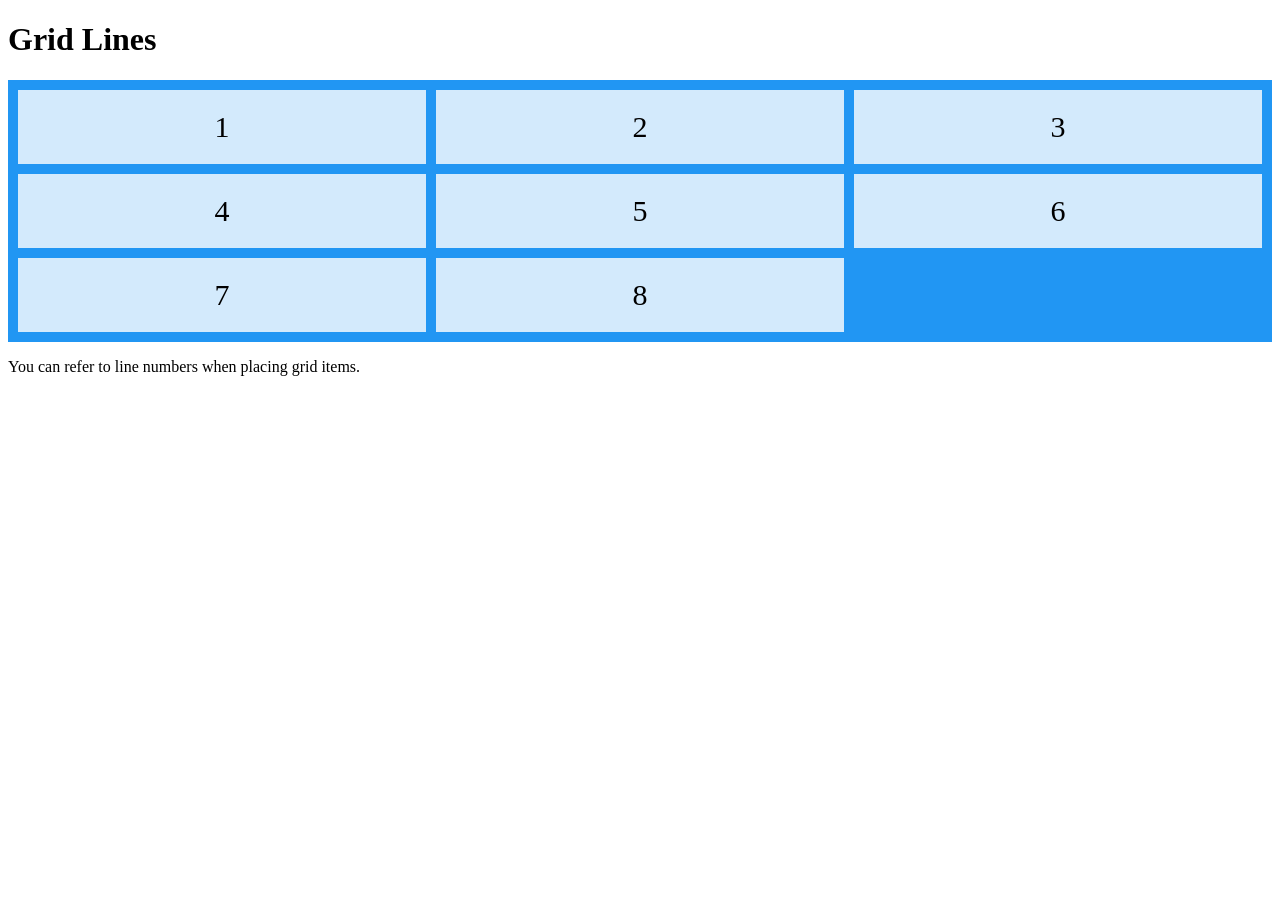
<file: jpmenezes/CSSGRID/index.html>
<!DOCTYPE html>
<html>
<head>
    <link rel="stylesheet" href="style.css">
    <meta charset="UTF-8">
    <meta name="viewport" content="width=device-width, initial-scale1.0">
    <meta http-equiv="X-UA-Compatible" content = "IE=edge">
    <title>Layout</title>

</head>
<body>

<h1>Grid Lines</h1>

<div class="grid-container">
  <div id="item1">1</div>
  <div id="item2">2</div>
  <div id="item3">3</div>  
  <div id="item4">4</div>
  <div id="item5">5</div>
  <div id="item6">6</div>
  <div id="item7">7</div>
  <div id="item8">8</div>  
</div>

<p>You can refer to line numbers when placing grid items.</p>

</body>
</html>
</file>
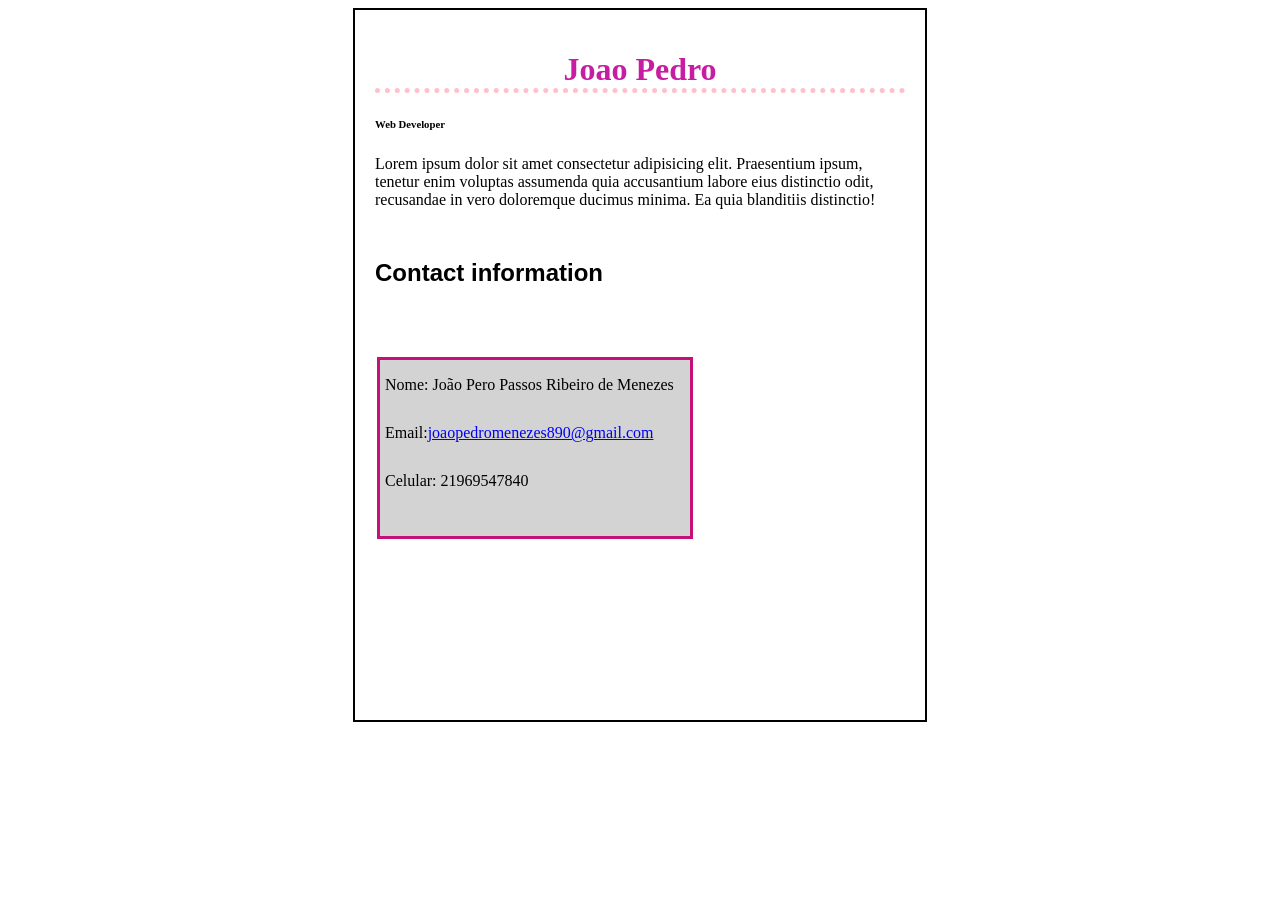
<file: jpmenezes/exercicio.html>
<!DOCTYPE html>
<html lang="en">
<head>
    <meta charset="UTF-8">
    <meta http-equiv="X-UA-Compatible" content="IE=edge">
    <meta name="viewport" content="width=device-width, initial-scale=1.0">
    <link rel="stylesheet" href="exercicio.css">
    <title>Document</title>
</head>
<body>
    
    <main>

        <div id="nome">
            <h1>Joao Pedro</h1>
            <h6>Web Developer</h6>
            <p>Lorem ipsum dolor sit amet consectetur adipisicing elit. Praesentium ipsum, tenetur enim voluptas assumenda quia accusantium labore eius distinctio odit, recusandae in vero doloremque ducimus minima. Ea quia blanditiis distinctio!</p>
            <h2>Contact information</h2>
            <div id="contato">
                
                <ul id="lista">
                   
                    <li>Nome: João Pero Passos Ribeiro de Menezes</li>
                    
                    
                    <li>Email:<a href="#">joaopedromenezes890@gmail.com</a></li>
                    
                    
                    <li>Celular:  21969547840</li>
                   
                </ul>
    
            </div>
        </div>

       
    </main>
    
</body>
</html>
</file>
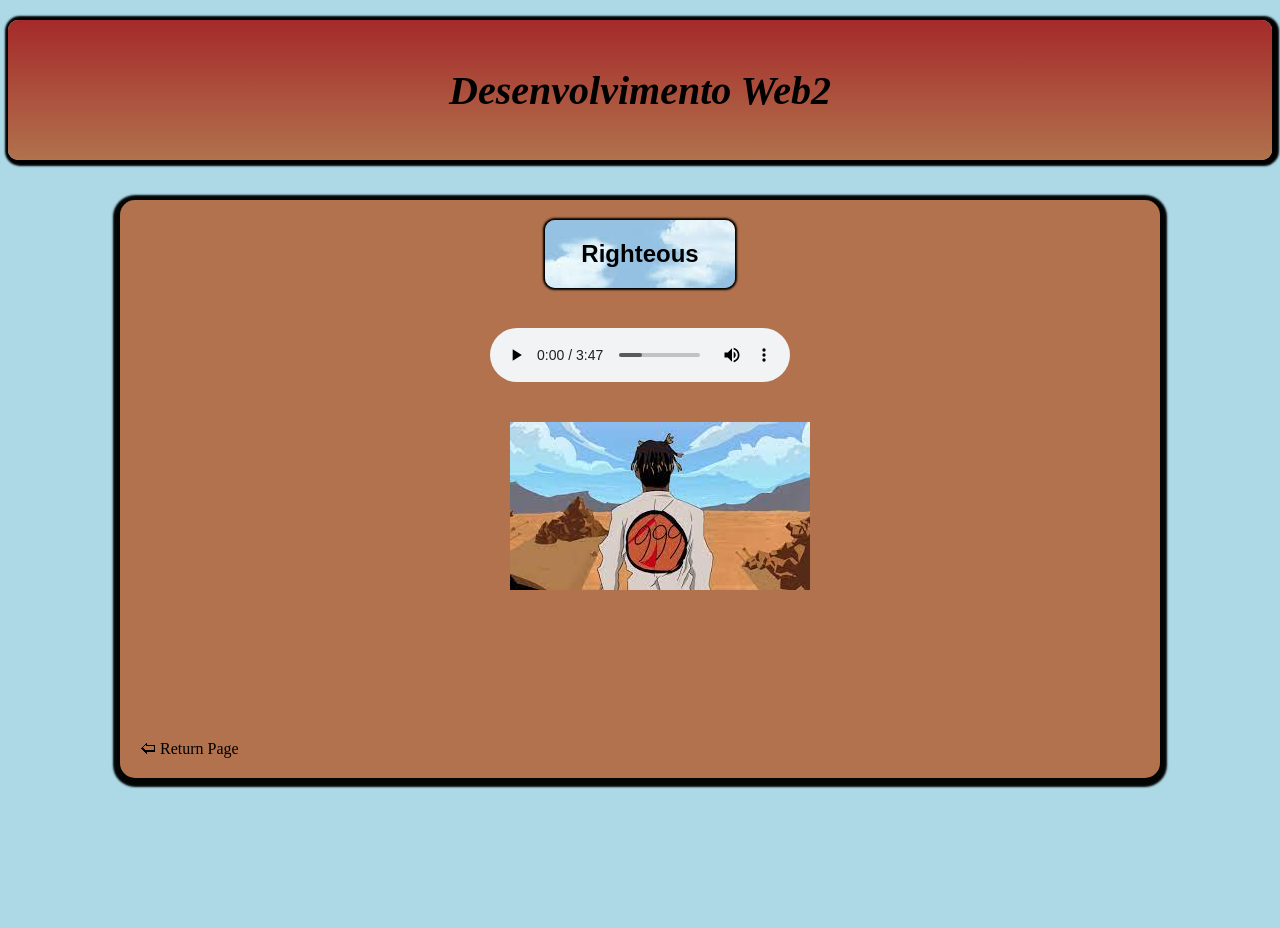
<file: jpmenezes/pagina2.html>
<!DOCTYPE html>
<html lang="pt-br">
<head>
    <meta charset="UTF-8">
    <meta author="João Pedro Menezes">
    <meta name="viewport" content="width=device-width, initial-scale=1.0">
    <link rel="stylesheet" href="style2.css">
    <title>Página 2</title>
</head>
<body>
    <header>
    <h1><cite>Desenvolvimento Web2</cite></h1>
    </header>

    <main>

        
        <h2>Righteous</h2>         
        

        <div class="div2">
            <audio src="Audios/juicewlrd_audio.mp3" autoplay controls></audio>
        </div>
        
        <ul><a class="div2" href="pagina3.html"target="_blank"><img src="imagens/righteous.jpg" alt=""></a></ul>

    
        <div class="apresentacao"><a class="seta" href="Aula1.html">&#x1F8A0 Return Page </a></div>

    </main>

    
      
</body>
</html>
</file>
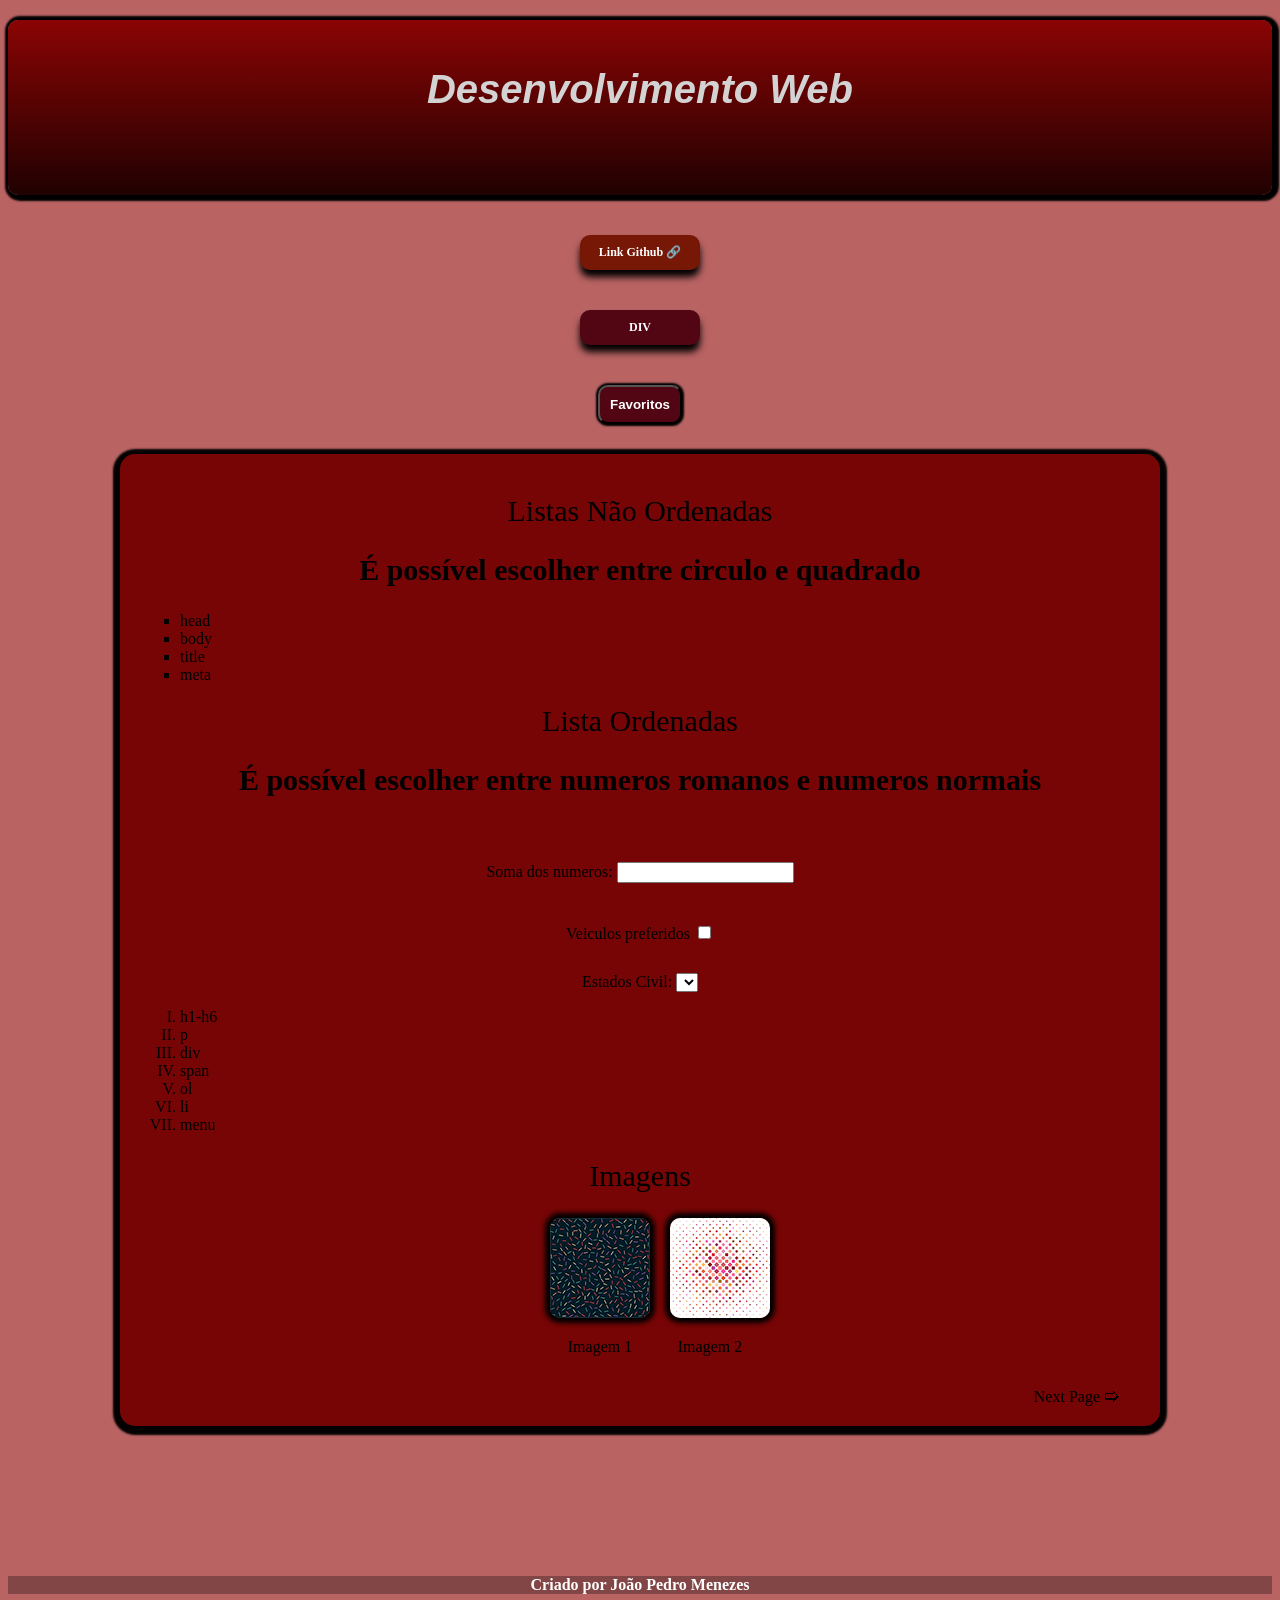
<file: jpmenezes/todos_exercicios_juntos.html>
<!DOCTYPE html>
<html lang="pt-br">
<head>
    <meta charset="UTF-8">
    <meta author="João Pedro Menezes">
    <meta http-equiv="X-UA-Compatible" content="IE=edge">
    <meta name="viewport" content="width=device-width, initial-scale=1.0">
    <link rel="stylesheet" href="style.css">             
  
    <title>Document</title>
    
    
</head>

<body> 
    <header>
       
        <h1 class="q1"><cite>Desenvolvimento Web</cite></h1>
       
    </header>
    <nav>
        <a class="externo" href="https://github.com/ibmec-tec/des-web-2-2023-2/blob/main/web-design3.pdf" target="_blank">Link Github</a>
       
    </nav>
 
    <div class="div">DIV</div>

   <div class="textalign"><a class="favoritelink" href="https://github.com/Mnzss1133/DesenvolvimentoWeb" target="_blank"><button type="submite" class="favorite"><strong>Favoritos</strong></button></a></div>
  
   

   <main>
    
    <h1 class="q4" ><span style="font-weight: lighter">Listas Não Ordenadas</span></h1>
    <h2>
        É possível escolher entre circulo e quadrado
    </h2>

    <ul type="square">
        <li>head</li>
        <li>body</li>
        <li>title</li>
        <li>meta</li>
        
    </ul>
    
    <h1 class="q4"><span style="font-weight: lighter ;">Lista Ordenadas</span></h1>
    <h2>
       É possível escolher entre numeros romanos e numeros normais
      
    </h2>

    <form method="get" class="forms">
        Soma dos numeros:
        <input type="text" name="soma">
    </form>

    <form method="post" class="forms">
       Veiculos preferidos
        <input type="checkbox" value="moto">
    </form>

    <label>
        Estados Civil:
        <select name="estado civil">
            <option value="solteiro"></option>
            <option value="casado"></option>
           
        </select>
    </label>
    
    <ol type="I">
        
            <li>h1-h6</li>
            <li>p</li>
            <li>div</li>
            <li>span</li>
            <li>ol</li>
            <li>li</li>
            <li>menu</li>
        
    </ol>

    <h2><span style="font-weight: lighter">Imagens</span></h2>

    
    <menu  id="lista1">
        
            <li><img id="img1" src="imagens/pattern001.png" alt="">
                <p>Imagem 1</p>
            
            </li>
            <li><img id="img2" src="imagens/pattern002.png" alt="">
                <p>Imagem 2</p>
            </li>
        
    </menu>

    <div class="apresentacao">
        <a class="seta"  href="pagina2.html">Next Page &#x1F8A1</a>
        
    </div>
   
    
    </main> 


    <footer>
        <p><strong>Criado por João Pedro Menezes</strong></p>
    </footer>
   
</body>
</html>
</file>
<file: jpmenezes/CSSGRID/style.css>
@charset "UTF-8";
.grid-container {
    display: grid;
    grid-template-columns: auto ;
    gap: 10px;
    background-color: #2196F3;
    padding: 10px;
  }
  
  .grid-container > div {
    background-color: rgba(255, 255, 255, 0.8);
    text-align: center;
    padding: 20px 0;
    font-size: 30px;
  }
  




  @media screen and (min-width:200px){
    .grid-container{
        grid-template-columns: auto auto auto;
    }
  }
</file>
<file: jpmenezes/exercicio.css>
@charset "UTF-8";


body{
    height: 100vh;
}

#nome{
    padding:20px;
    margin: auto;
    height: 670px;
    width: 530px;
    border: 2px solid black;
    
}
h1{
    text-align: center;
    color: rgb(199, 29, 162);
    border-bottom: 5px dotted pink ;
}
h2{
    font-family: 'Segoe UI', Tahoma, Geneva, Verdana, sans-serif;
    font-weight: bolder;
    margin-top: 50px;
    margin-bottom: 70px;
}
#contato{
    
    text-align: left;
    margin-left: 2px;
    height:auto;
    width: 310px;
    background-color: lightgray;
    display: flex ;
    
    
    border: 3px solid rgb(196, 17, 121) ;
}

#lista{
    justify-content: center;
    padding-left: 5px;   
    list-style: none;
}

li{
    padding-bottom: 30px;
}
</file>
<file: jpmenezes/style2.css>
@charset "UTF-8";

header{
    font-size: 20px;
    padding-bottom: 20px;
    padding-top:20px;
    margin-top: 20px;
    margin-bottom: 40px;
    height: 100px;
    text-align: center;
    color: black;
    background-image: linear-gradient(to bottom, brown,rgb(177, 114, 77));
    border-radius:10px;
    box-shadow: 2px 1px 2px 5px black;
}


body{
    background-color: lightblue;
    
}

main{
    min-width: 300px;
    max-width:1000px;
    padding: 20px;
    box-shadow: 0px 2px 2px 7px rgba(0, 0, 0, 0.986);
    margin: auto;
    margin-bottom: 150px;
    border-radius: 15px;
    background-color:rgb(177, 114, 77);
}

main h2{
    
    font-family:'Gill Sans MT', Calibri, 'Trebuchet MS', sans-serif ;
    font-weight: bold;
    margin: auto;
    text-align:center;
    border-radius: 10px;
    width: 150px;
    padding: 20px;
    margin-bottom: 20px;
    box-shadow: 0px 0px 2px 2px black;
       
    background-image: url(imagens/nuvem.jpg);
    
}

.div2{
    padding-top: 20px ;
    text-align: center;
    
}

main ul{
    list-style: none;
    display: flex;
    justify-content: center;
}



.apresentacao{
    
    padding-top: 130px;
    text-align: left;
}

.seta{
        
    text-decoration: none;
    color: black;
    
}
</file>
<file: jpmenezes/style.css>
@charset "UTF-8";






header{
    font-family: 'Segoe UI', Tahoma, Geneva, Verdana, sans-serif;
    font-size: 20px;
    padding-bottom: 20px;
    padding-top:20px;
    margin-top: 20px;
    margin-bottom: 40px;
    height: 15vh;
    text-align: center;
    background-image: linear-gradient(to bottom,rgb(138, 4, 4), rgb(32, 1, 1));
    border-radius: 10px;
    box-shadow: 2px 1px 2px 5px black;
    color:lightgrey;
}
.q4{
    text-align: center;
    color:black;
}

body{
    background-color: rgb(185, 99, 99);
    
}

p{
    text-align: center;
}
/*Nav*/
nav{
    background-color: rgb(119, 24, 7);
    padding: 10px;
    box-shadow: 0px 7px 7px black;
    
    border-radius:10px;
    margin:auto;
    text-align: center;
    margin-bottom: 25px;
    font-size: 12px;
    width: 100px;
  
}
nav>a{
    color: white;
   
    border-radius: 5px;
    text-decoration: none;
    
    font-weight: bold;
    transition-duration: .5s;
}

a.externo::after{
    content: '\00A0\1F517';
}

nav>a:hover{
    background-color:rgb(153, 144, 238);
    color: rgb(228, 14, 14);
    text-decoration: underline;
    
       
    
}


/* DIV */
.div{
    font-family: Georgia, 'Times New Roman', Times, serif;
    font-weight: bold;
    font-size: 12px;
    text-align: center;
    background-color: rgb(82, 6, 19);
    border-radius: 10px;
    padding:10px;
    box-shadow: 0px 7px 7px black;
    width: 100px;
    
    margin:auto;
    margin-top:40px;
    color: white;    
    
}

/*botao*/
.favorite{      
       
    background-color: rgb(82, 6, 19);
    color: rgb(255, 255, 255);
    box-shadow: 0px 0px 2px 2px black;  
    border-radius: 10px;    
    margin-bottom: 30px;
    margin-top:40px;
    padding: 10px;
    
    
}
/*link do botão*/
.favoritelink{     
    text-decoration: none;    
    font-size: 12px;      

}
/*div do botão */
.textalign{
    text-align: center;
}


/*forms*/
.forms{
    text-align: center;
    padding-top:40px;
}


label{
    padding-top: 30px;
    display: block;
    text-align: center;
}

/* Main */



main{
    min-width: 300px;
    max-width:1000px;
    padding: 20px;
    box-shadow: 0px 2px 2px 7px rgba(0, 0, 0, 0.986);
    margin: auto;
    margin-bottom: 150px;
    border-radius: 15px;
    background-color:rgb(119, 5, 5);
}


main h1{
    text-align: center;
    
    font-size: 30px;
}


main h2{
    text-align: center;
    text-decoration: none;
    
    font-size: 30px;
}

footer{
    text-align: center;
    color: white;
    background-color: rgba(0, 0, 0, 0.295);
}

#img1{
    
    border-radius: 10px;
    box-shadow: 0px 0px 5px 5px black;
}

#img2{
    
    margin-left: 20px;
    
    border-radius: 10px;
    box-shadow: 0px 0px 5px 5px black;
}


#lista1{
    list-style: none;
    display: flex;
    justify-content: center;
}



.apresentacao{
    
    padding-right: 20px;
    text-align: right;
}
.seta{
        
    text-decoration: none;
    color: black;
    
}



/* hidden serve p ocultar informações que não são uteis */
</file>
